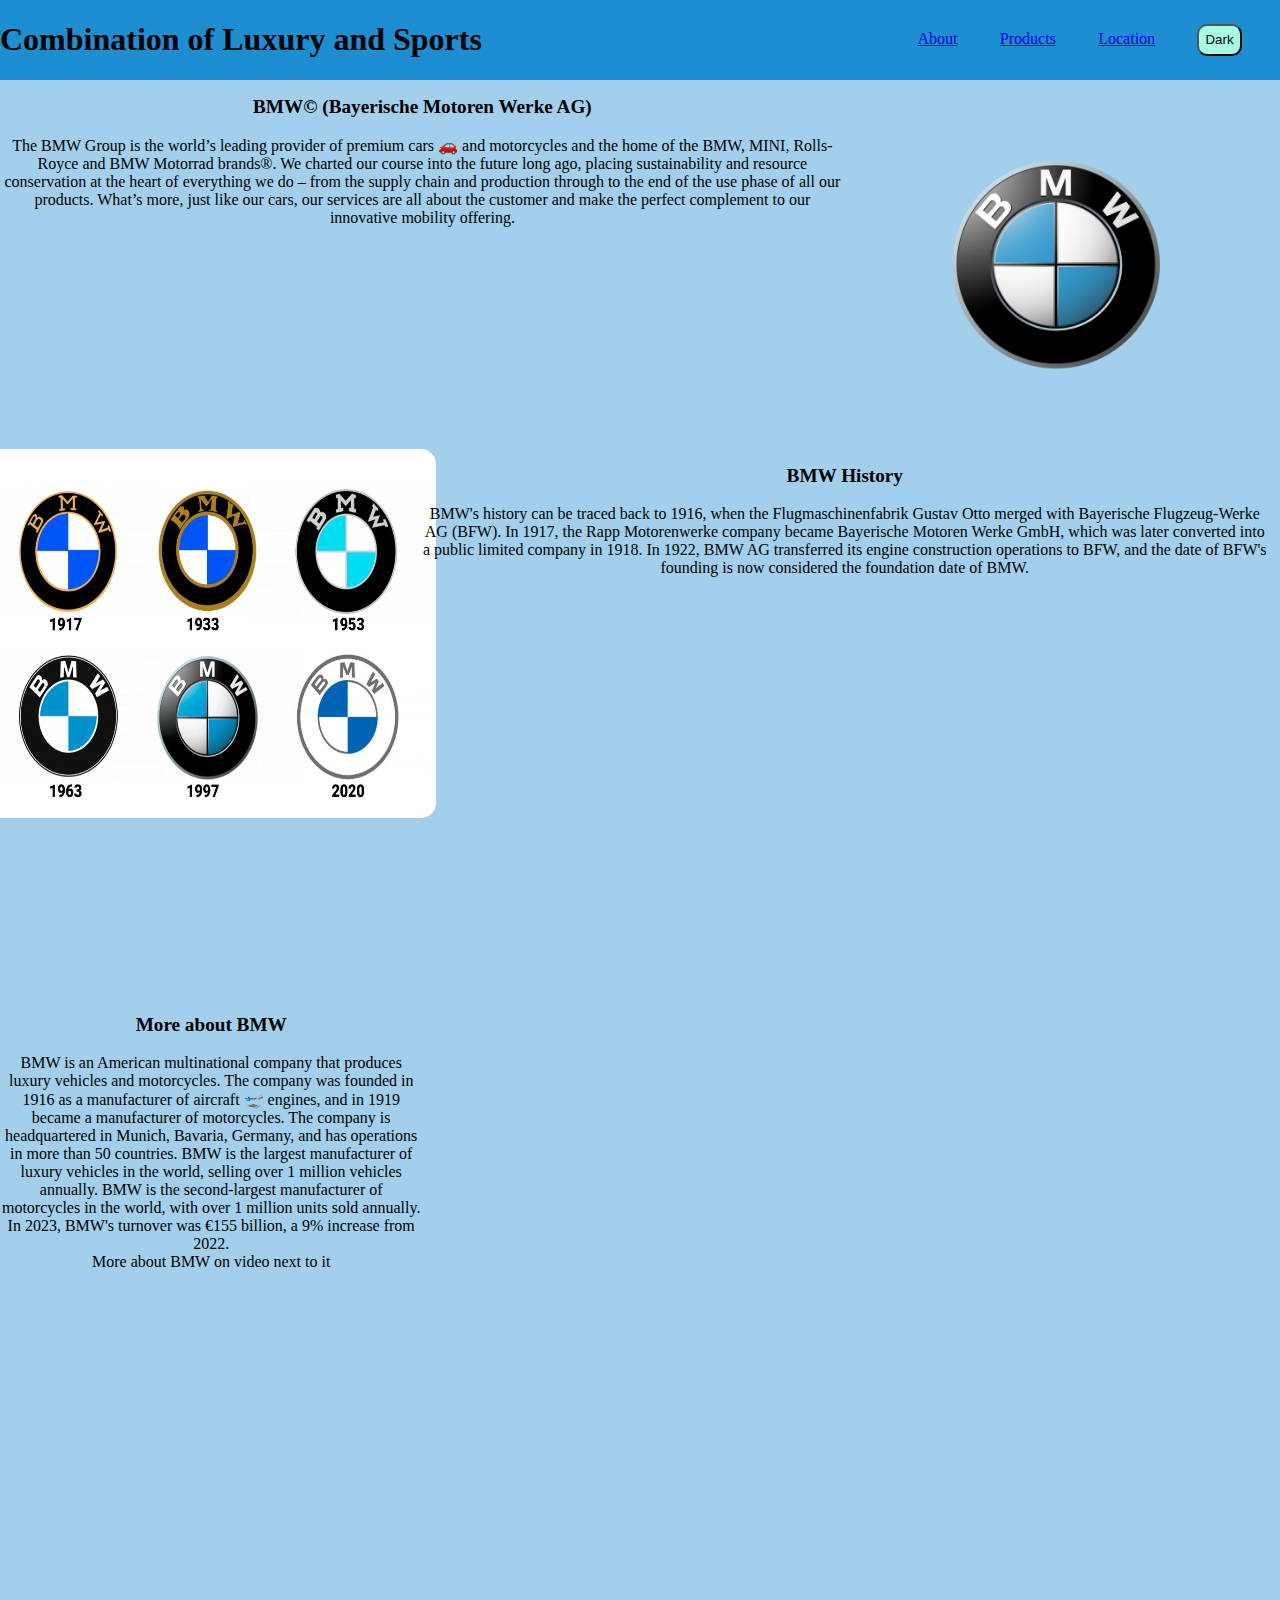
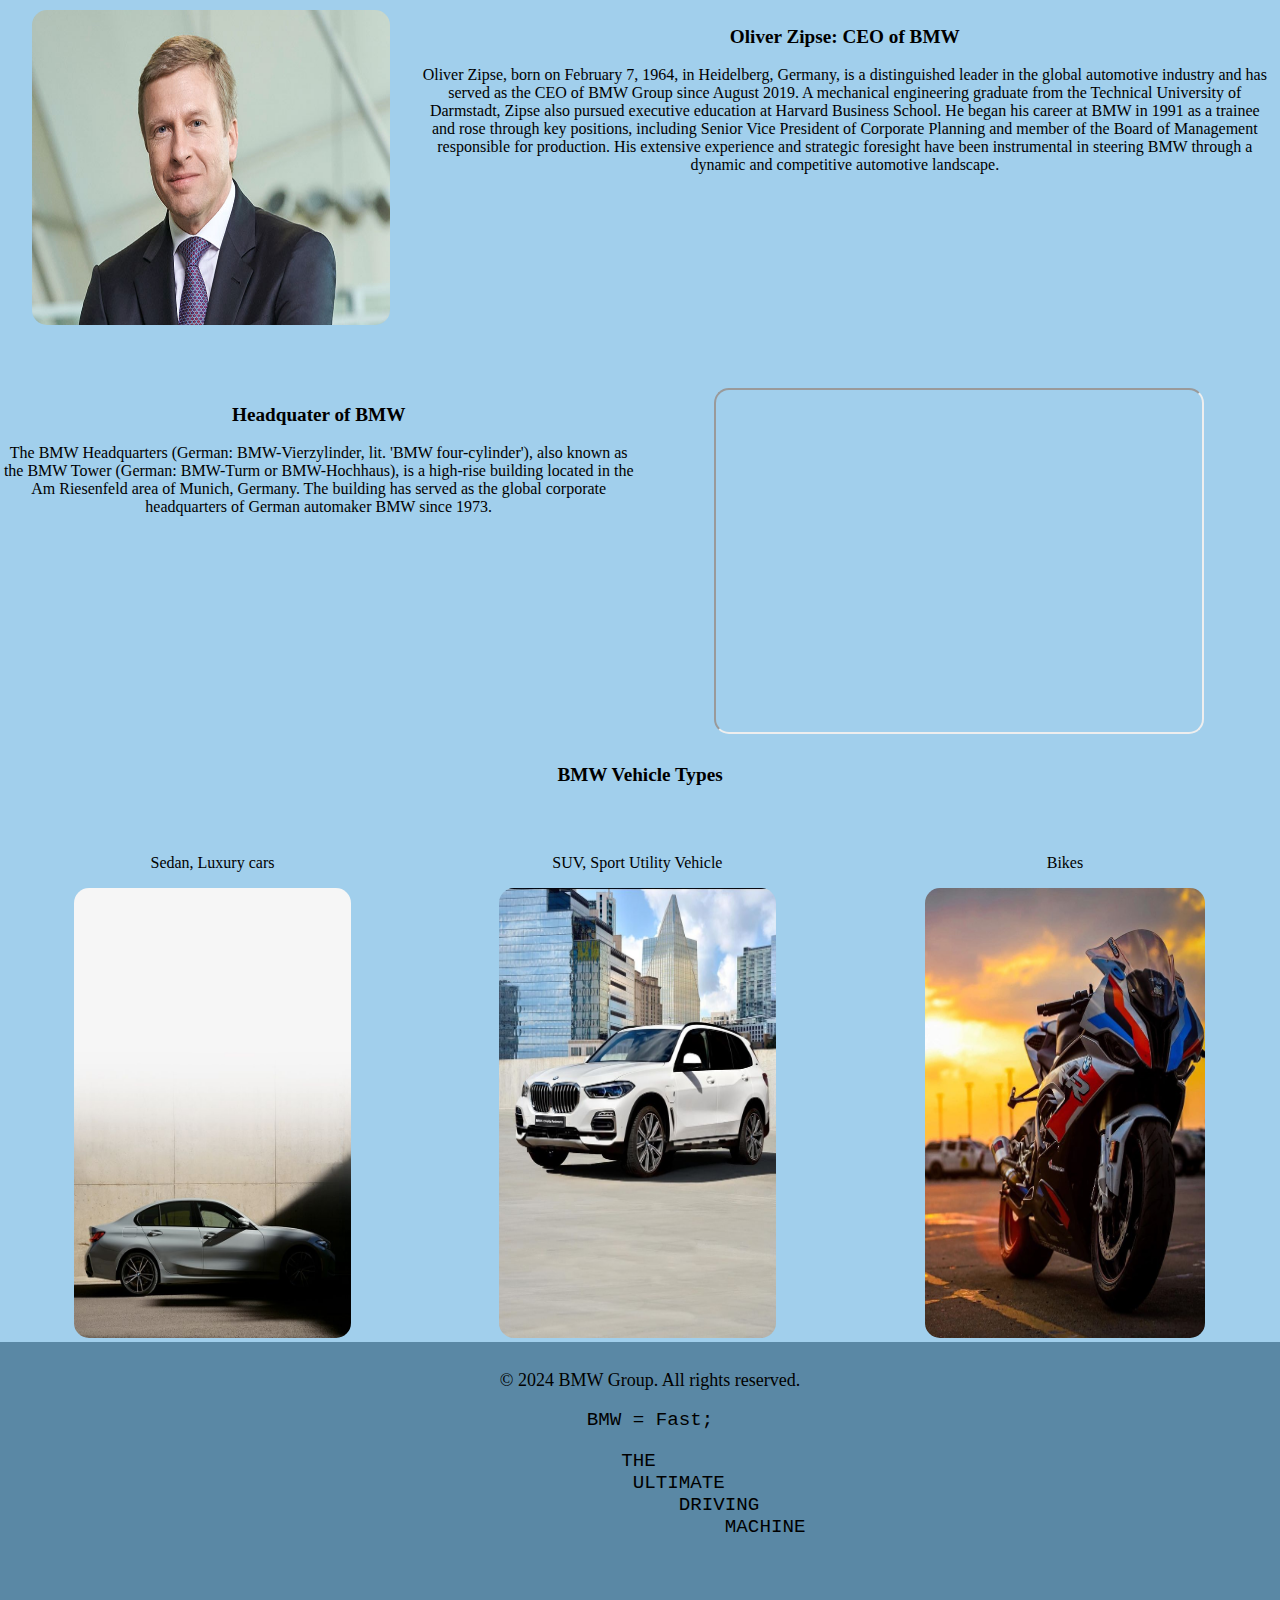
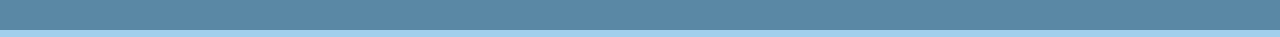
<file: index.html>
<!DOCTYPE html>
<html lang="en">

<head>
    <meta charset="UTF-8">
    <meta name="viewport" content="width=device-width, initial-scale=1.0">
    <title>BMW</title>
    <link rel="stylesheet" href="style.css">
    <link rel="shortcut icon" href="images/bmw-logo.png" type="image/x-icon" sizes="16x16">
</head>

<body>
    <!-- header -->
    <header id="grid1-item1" class="h">
        <div>
            <h1>Combination of Luxury and Sports</h1>
        </div>
        <!-- nav -->
        <nav>
            <a href="#grid2-item1">About</a>
            <a href="#grid3-item3">Products</a>
            <a href="#grid3-item2">Location</a>
            <button onclick="myFunction()">Dark</button>
        </nav>
    </header>
    <!-- main -->
    <main>
        <div class="parent1">

            <div id="grid1-item2">

                <p class="intro"><span>
                        BMW&copy; (Bayerische Motoren Werke AG)
                    </span><br><br>
                    <!-- emoji -->
                    The BMW Group is the world’s leading provider of premium cars &#128663 and motorcycles and the home
                    of the BMW, MINI, Rolls-Royce and BMW Motorrad brands&reg;. We charted our course into the future
                    long ago, placing sustainability and resource conservation at the heart of everything we do –
                    from the supply chain and production through to the end of the use phase of all our products.
                    What’s more, just like our cars, our services are all about the customer and make the perfect
                    complement to our innovative mobility offering.
                </p>
            </div>
            <div id="grid1-item3">
                <img class="bmw-logo" src="images/bmw-logo.png" alt="BMW Logo">
            </div>
            <div id="grid1-item4">
                <img class="bmw-history" src="images/bmw-history.jpg" alt="BMW logo through history">
            </div>
            <div id="grid1-item5">
                <p>
                    <span>BMW History </span> <br><br>

                    BMW's history can be traced back to 1916, when the Flugmaschinenfabrik Gustav Otto merged with
                    Bayerische Flugzeug-Werke AG (BFW). In 1917, the Rapp Motorenwerke company became Bayerische Motoren
                    Werke GmbH, which was later converted into a public limited company in 1918. In 1922, BMW AG
                    transferred
                    its engine construction operations to BFW, and the date of BFW's founding is now considered the
                    foundation date of BMW.
                </p>
            </div>
        </div>
        <br>
        <div class="parent2">
            <div id="grid2-item1">
                <p>
                    <span>More about BMW</span> <br><br>
                    BMW is an American multinational company that produces luxury vehicles and motorcycles. The company
                    was founded in 1916 as a manufacturer of aircraft &#128747 engines, and in 1919 became a
                    manufacturer of
                    motorcycles.
                    The company is headquartered in Munich, Bavaria, Germany, and has operations in more than 50
                    countries.
                    BMW
                    is the largest manufacturer of luxury vehicles in the world, selling over 1 million vehicles
                    annually.
                    BMW
                    is the second-largest manufacturer of motorcycles in the world, with over 1 million units sold
                    annually.
                    In 2023, BMW's turnover was &euro;155 billion, a 9% increase from 2022.
                    <br>
                    More about BMW on video next to it
                </p>
            </div>
            <div id="grid2-item2">
                <!-- Youtube Video -->
                <iframe class="video" src="https://www.youtube.com/embed/iUFpUcXQtn4"
                    title="He Made Airplanes, Then Turned It Into A Billion Dollar Car Brand!" frameborder="0"
                    allow="accelerometer; autoplay; clipboard-write; encrypted-media; gyroscope; picture-in-picture; web-share"
                    referrerpolicy="strict-origin-when-cross-origin" allowfullscreen></iframe>

            </div>
            <div id="grid2-item3">
                <img class="bmw-ceo" src="images/bmw-ceo.jpeg" alt="Oliver Zipse">
            </div>
            <div id="grid2-item4">
                <p>
                    <span class="ceo">Oliver Zipse: CEO of BMW</span>
                    <br><br>
                    Oliver Zipse, born on February 7, 1964, in Heidelberg, Germany, is a distinguished leader in the
                    global
                    automotive industry and has served as the CEO of BMW Group since August 2019. A mechanical
                    engineering
                    graduate from the Technical University of Darmstadt, Zipse also pursued executive education at
                    Harvard
                    Business School.
                    He began his career at BMW in 1991 as a trainee and rose through key positions, including Senior
                    Vice
                    President of Corporate Planning and member of the Board of Management responsible for production.
                    His
                    extensive experience and strategic foresight have been instrumental in steering BMW through a
                    dynamic
                    and competitive automotive landscape.
                </p>
            </div>
        </div>
        <div class="parent3">
            <div id="grid3-item1">
                <p>
                    <span>Headquater of BMW</span> <br><br>
                    The BMW Headquarters (German: BMW-Vierzylinder, lit. 'BMW four-cylinder'), also known as the BMW
                    Tower
                    (German: BMW-Turm or BMW-Hochhaus), is a high-rise building located in the Am Riesenfeld area of
                    Munich,
                    Germany. The building has served as the global corporate headquarters of German automaker BMW since
                    1973.
                </p>
            </div>
            <div id="grid3-item2">
                <!-- Map -->
                <iframe class="map" height="50vh"
                    src="https://www.google.com/maps/embed?pb=!1m18!1m12!1m3!1d2660.553229484783!2d11.55914777500528!3d48.176691348439235!2m3!1f0!2f0!3f0!3m2!1i1024!2i768!4f13.1!3m3!1m2!1s0x479e7680865cf475%3A0xde9a49c9837ff33!2sBMW%20Headquarters!5e0!3m2!1sen!2sin!4v1733332075586!5m2!1sen!2sin"
                    allowfullscreen="" loading="lazy" referrerpolicy="no-referrer-when-downgrade"></iframe>
            </div>
            <div id="grid3-item3">
                <p><span>BMW Vehicle Types</span></p>
                <br>
            </div>
            <div id="grid3-item4">
                <p>Sedan, Luxury cars</p>
                <img class="types" src="images/bmw-sedan.jpeg" alt="BMW Sedan">
            </div>
            <div id="grid3-item5">
                <p>SUV, Sport Utility Vehicle</p>
                <img class="types" src="images/bmw-suv.jpeg" alt="BMW SUV">
            </div>
            <div id="grid3-item6">
                <p>Bikes</p>
                <img class="types" src="images/bmw-bike.jpeg" alt="BMW Bike">
            </div>
        </div>
    </main>
    <br><br><br>
    <!-- footer -->
    <footer id="footer">
        <!-- Symbol -->
        <p style="font-size: large;">&copy; 2024 BMW Group. All rights reserved.<br></p>
        <div class="code">
            <!-- code, pre -->
            <code>
                BMW = Fast;
            </code>
            <pre>
THE  
         ULTIMATE    
             DRIVING 
                    MACHINE
            <pre>
        </div>
    </footer>
</body>

<script>
    function myFunction() {
       var element = document.body;
       element.classList.toggle("dark-mode");
    }
</script>

</html>
</file>
<file: style.css>
body {
    padding: 0;
    border: 0;
    margin: 0;
    background-color: rgb(161, 207, 236);
}

/* #my{
    zoom: 110%;
} */

.bmw-logo {
    /* height: 10rem; */

    width: 60vw;
}

.parent1 {
    display: grid;
    height: 100vh;
    grid-template-rows: 0vh 41vh 41vh;
    grid-template-columns: 33vw 33vw 33vw;
}

@media screen and (max-width: 850px) {
    .parent1 {
        height: 100%;
        width: 100%;
        display: flex;
        flex-direction: column;
        box-sizing: border-box
    }
    
}

#grid1-item1 {
    position: sticky;
    top: 0;
    grid-row: 1/2;
    grid-column: 1/4;
    background-color: rgb(29, 142, 207);
}

header {
    text-align: center;
    width: 100vw;
    display: flex;
    justify-content: space-between;
    align-items: center;
}

@media screen and (max-width: 800px) {
    header {
        flex-direction: column;
    }
}

nav a, button {
    margin-right: 3vw;
}

/* .intro {
    border-top: 10vh;
} */

#grid1-item2 {
    grid-row: 2/3;
    grid-column: 1/3;
    text-align: center;
}

#grid1-item3 {
    grid-row: 2/3;
    grid-column: 3/4;
    /* padding-bottom: 10vh; */
    display: flex;
    justify-content: center;
}

#grid1-item4 {
    grid-row: 3/4;
    grid-column: 1/2;
    display: flex;
    justify-content: center;
}

.bmw-history {
    width: 50vh;
}

#grid1-item5 {
    grid-row: 3/4;
    grid-column: 2/4;
    text-align: center;
}

.parent2 {
    display: grid;
    height: 110vh;
    grid-template-rows: 33vh 35vh 35vh;
    grid-template-columns: 33vw 33vw 33vw;
}

@media screen and (max-width: 850px) {
    .parent2 {
        height: 100%;
        width: 100%;
        display: flex;
        flex-direction: column;
        box-sizing: border-box
    }
    
}

#grid2-item1 {
    grid-row: 1/3;
    grid-column: 1/2;
    text-align: center;
}

#grid2-item2 {
    grid-row: 1/3;
    grid-column: 2/4;
    display: flex;
    justify-content: center;
}

#grid2-item3 {
    grid-row: 3/4;
    grid-column: 1/2;
    display: flex;
    justify-content: center;
}

.bmw-ceo {
   
    width: 28vw;
}

#grid2-item4 {
    grid-row: 3/4;
    grid-column: 2/4;
    text-align: center;
}

.video {
    height: 66vh;
    width: 55vw;
    border-radius: 15px;
}

@media screen and (max-width: 850px) {
    .video {
        height: 40vh;
        width: 100%;
        display: flex;
        flex-direction: column;
        box-sizing: border-box
    }
    
}
.parent3 {
    display: grid;
    height: 100vh;
    grid-template-rows: 40vh 10vh 50vh;
    grid-template-columns: 16.6vw 16.6vw 16.6vw 16.6vw 16.6vw 16.6vw;
}

@media screen and (max-width: 850px) {
    .parent3 {
        height: 100%;
        width: 100%;
        display: flex;
        flex-direction: column;
        box-sizing: border-box
    }
    
}
#grid3-item1 {
    grid-row: 1/2;
    grid-column: 1/4;
    text-align: center;
}

#grid3-item2 {
    grid-row: 1/2;
    grid-column: 4/8;
    display: flex;
    justify-content: center;
}

.map {
    height: 38vh;
    width: 38vw;
    border-radius: 15px;
}

@media screen and (max-width: 850px) {
    .map {
        height: 100%;
        width: 100%;
        display: flex;
        flex-direction: column;
        box-sizing: border-box
    }
    
}

#grid3-item3 {
    grid-row: 2/3;
    grid-column: 1/8;
    text-align: center;
}

#grid3-item4 {
    grid-row: 3/4;
    grid-column: 1/3;
    text-align: center;

}

#grid3-item5 {
    grid-row: 3/4;
    grid-column: 3/5;
    text-align: center;
}

#grid3-item6 {
    grid-row: 3/4;
    grid-column: 5/8;
    text-align: center;
}

.types {
    width: 65%;
    height: 100%;
}

img {
    border-radius: 15px;
}

footer {
    /* text-decoration: none; */
    width: 100vw;
    display: flex;
    flex-direction: column;
    justify-content: center;
    align-items: center;
    background-color: rgb(90, 136, 165);
    padding: 10px;
    
}



span {
    font-size: 1.2rem;
    font-weight: bold;
}
.code{
    text-align: center;
}

.code, pre{
    width: 100%;

}

pre, code{
    font-size: 1.2rem;
    width: 100%;
}

@media screen and (max-width: 464px) {
    pre, code{
        box-sizing: border-box;
    }

}

.dark-mode {
    background-color: black;
    color: white;
  }

button{
    height: 2rem;
    border-radius: 10px;
    background-color: rgb(167, 255, 226);
}
</file>
